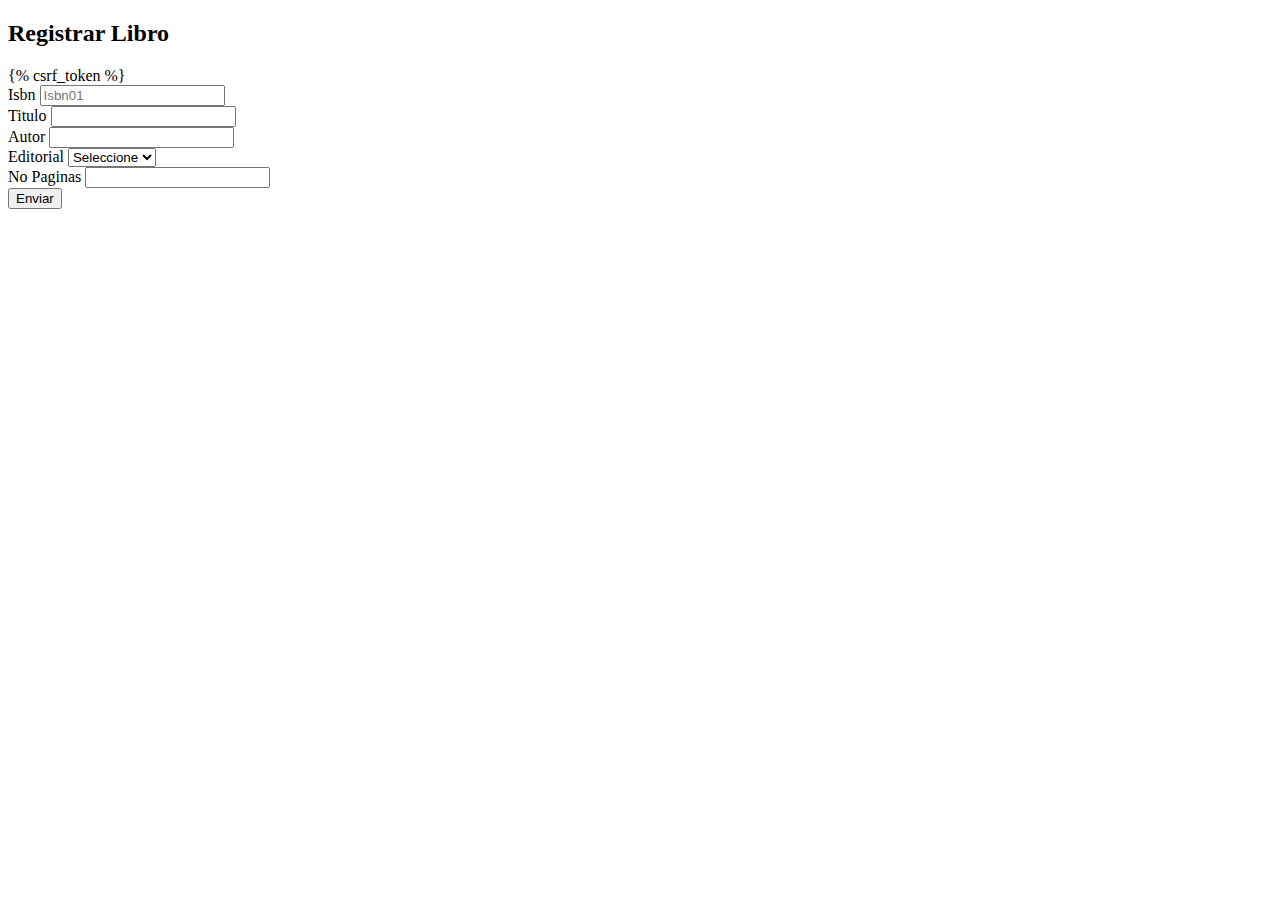
<file: gestionPrestamos/templates/formLibro.html>
<!DOCTYPE html>
<html lang="en">
<head>
    <meta charset="UTF-8">
    <meta http-equiv="X-UA-Compatible" content="IE=edge">
    <meta name="viewport" content="width=device-width, initial-scale=1.0">
    <link href="https://cdn.jsdelivr.net/npm/bootstrap@5.1.3/dist/css/bootstrap.min.css" rel="stylesheet" integrity="sha384-1BmE4kWBq78iYhFldvKuhfTAU6auU8tT94WrHftjDbrCEXSU1oBoqyl2QvZ6jIW3" crossorigin="anonymous">
    <script src="https://cdn.jsdelivr.net/npm/bootstrap@5.1.3/dist/js/bootstrap.bundle.min.js" integrity="sha384-ka7Sk0Gln4gmtz2MlQnikT1wXgYsOg+OMhuP+IlRH9sENBO0LRn5q+8nbTov4+1p" crossorigin="anonymous"></script>
   
    <title>Registrar Libros</title>
</head>
<body>
    
    <div class="container mt-5 col-7 aling-center">
        <div class="container text-center"><h2 class="text-success">Registrar Libro</h2></div>
        <form action="../guardarLibro/" method="post">
          {% csrf_token %}
        <div class="mb-3">
          <label for="isbn" class="form-label">Isbn</label>
          <input type="text" class="form-control" id="isbn" name="isbn" required placeholder="Isbn01" maxlength="7" minlength="4">
        </div>
        <div class="mb-3">
            <label for="titulo" class="form-label">Titulo</label>
            <input type="text" class="form-control" id="titulo" name="titulo" required>
          </div>
          <div class="mb-3">
            <label for="autor" class="form-label">Autor</label>
            <input type="text" class="form-control" id="autor" name="autor" required pattern="[a-zA-Z ]+" title="Ingrese solo letras" >
          </div>
          <div class="mb-3">
          <label for="editorial" class="form-label">Editorial</label>
          <select class="form-select" name="editorial" aria-label="Default select example">
            <option value="Otro" selected>Seleccione</option>
            <option value="Norma">Norma</option>
            <option value="Planeta">Planeta</option>
            <option value="Anonimo">Anonimo</option>
          </select>
          </div>
          <div class="mb-3">
            <label for="pages" class="form-label">No Paginas</label>
            <input type="number" class="form-control" id="pages" name="pages" required min="0">
          </div>
        <button type="submit" class="btn btn-primary">Enviar</button>
      </form></div>
    
</body>
</html>
</file>
